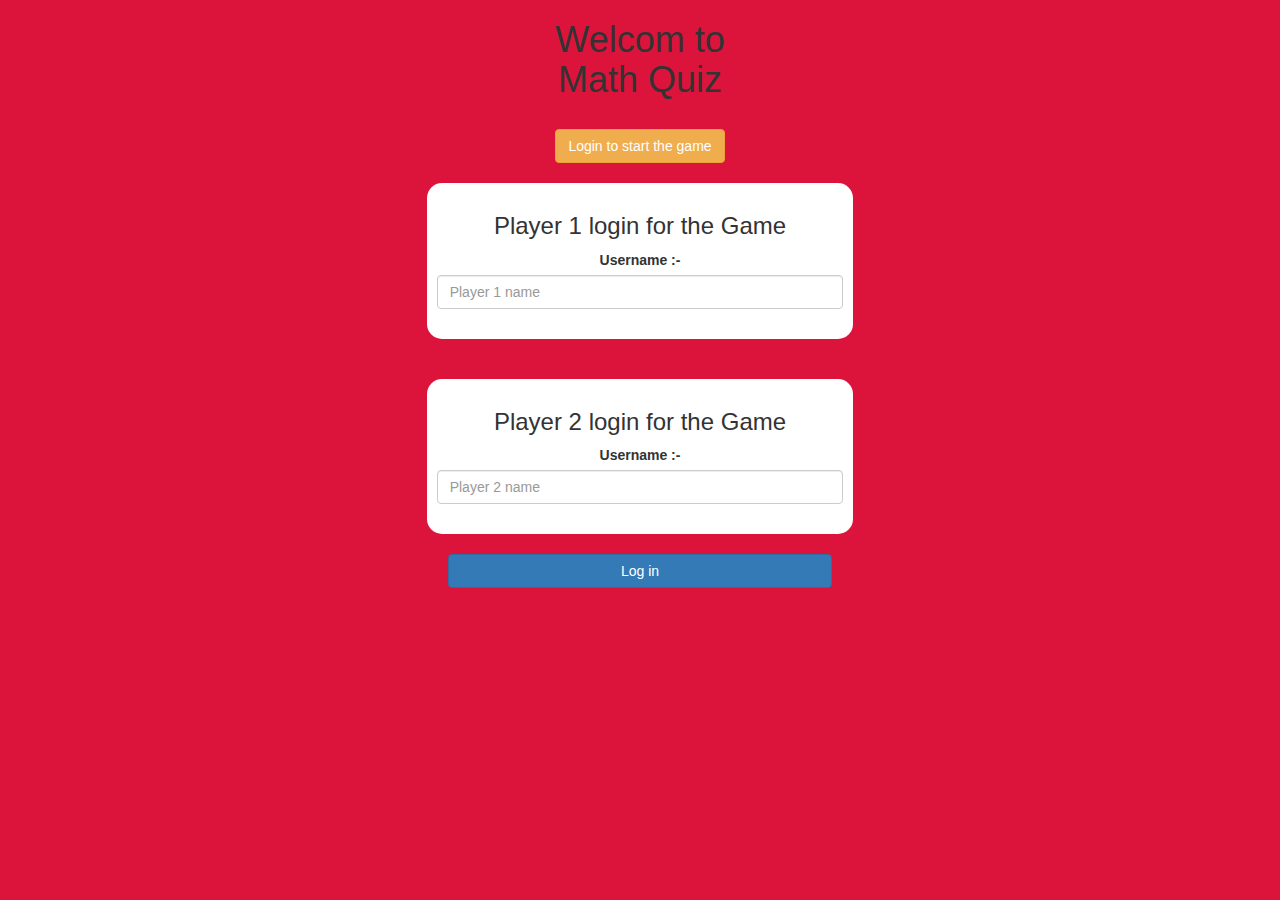
<file: index.html>
<!DOCTYPE html>
<html>
<head>
	<title>Math Quiz</title>

<meta name="viewport" content="width=device-width, initial-scale=1">
<link rel="stylesheet" href="https://maxcdn.bootstrapcdn.com/bootstrap/3.4.0/css/bootstrap.min.css">
<script src="https://ajax.googleapis.com/ajax/libs/jquery/3.4.1/jquery.min.js"></script>
<script src="https://maxcdn.bootstrapcdn.com/bootstrap/3.4.0/js/bootstrap.min.js"></script>

<link rel="stylesheet" type="text/css" href="math_quiz.css">

<script src="game_login.js"></script>
</head>
<body>
<center>
    <h1>Welcom to <br> Math Quiz</h1>
	
	<h2 class="btn btn-warning">Login to start the game</h2>
    <br>
	<br>
<div class="col-lg-4 col-sm-8 col-xs-11 login_div1">
	
	<h3>Player 1 login for the Game</h3>
	
	<label>Username :-</label>
	
	<input type="text" id="player1_name_input" class="form-control" placeholder="Player 1 name">
	<br>
</div>
<br>
<br>
<div class="col-lg-4 col-sm-8 col-xs-11 login_div2">
	<h3>Player 2 login for the Game</h3>
	
	<label>Username :-</label>
	
	<input type="text" id="player2_name_input" class="form-control" placeholder="Player 2 name">
	<br>
</div>
<br>
<button class="btn btn-primary" style="width: 30%" onclick="addUser()">Log in</button>
</center>
	
</body>
</html>
</file>
<file: math_quiz.css>
body
{
	background-color: crimson ;
}

	.login_div1 , .login_div2
	{
		background: white;
		padding: 10px;
		float: none;
		border-radius: 15px;
	}


#player1_name , #player2_name
{
	display: inline-block;
	margin-left: 20px;
}
#word
{
	width: 60%;
}
#word_display
{
	letter-spacing: 5px;
}
#output
{
background: white;
border-radius: 10px;
border-top: 10px solid #AA4465;
padding: 10px;
float: none;
text-align: left;
}
</file>
